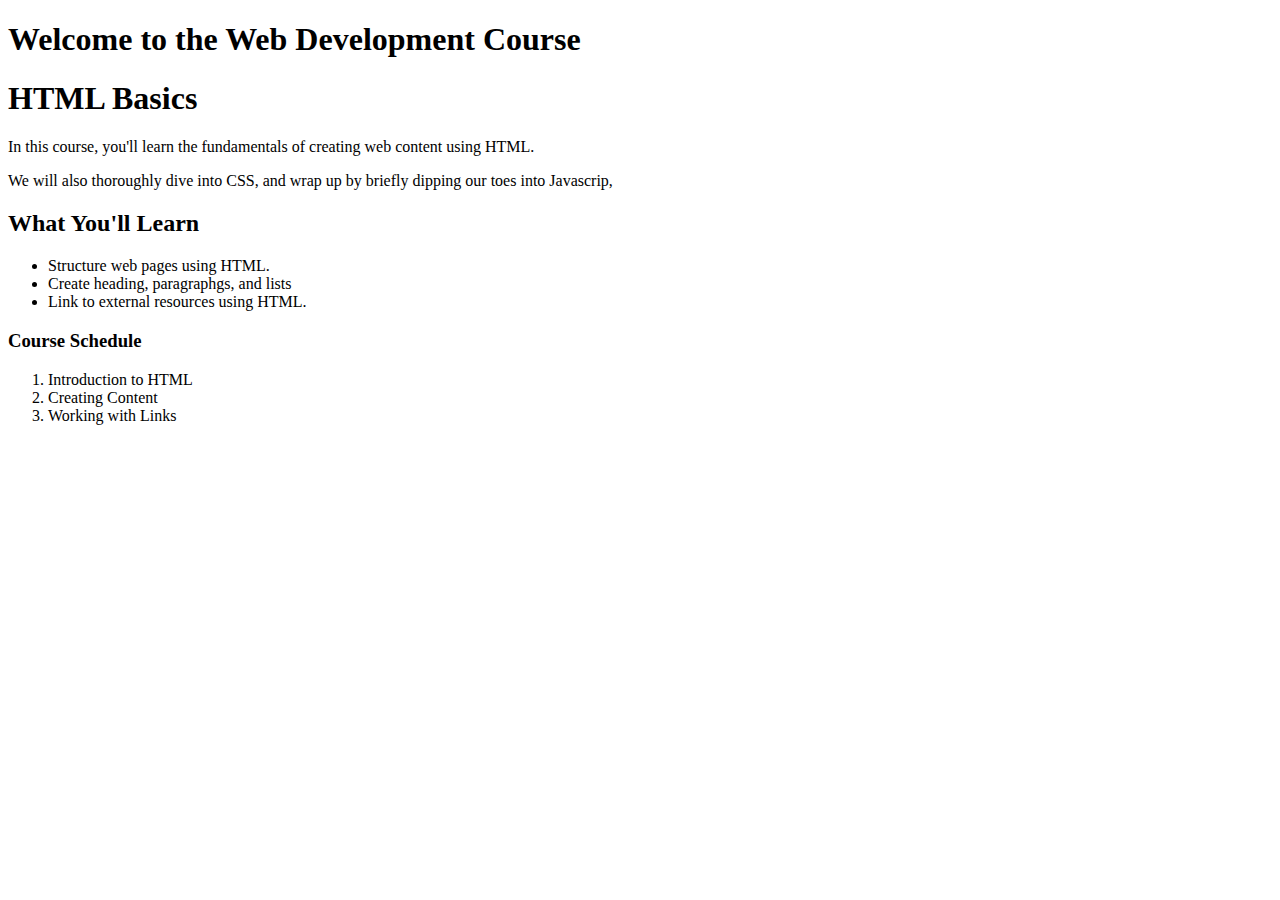
<file: index.html>
<!DOCTYPE html>
<html lang="en">
<meta charset="utf-8">
<head>
<title>Welcome to the Web Development Course</title>
<h1><strong>Welcome to the Web Development Course</strong></h1>
</head>
<body>
<h1>HTML Basics</h1>
<p>In this course, you'll learn the fundamentals of creating web content using HTML.</p>
<p>We will also thoroughly dive into CSS, and wrap up by briefly dipping our toes into Javascrip,</p>
<h2>What You'll Learn</h2>
    <ul>
        <li>Structure web pages using HTML.</li>
        <li>Create heading, paragraphgs, and lists</li>
        <li>Link to external resources using HTML.</li>
    </ul>
<h3>Course Schedule</h3>
    <ol>
        <li>Introduction to HTML</li>
        <li>Creating Content</li>
        <li>Working with Links</li>
    </ol>
</body>
</file>
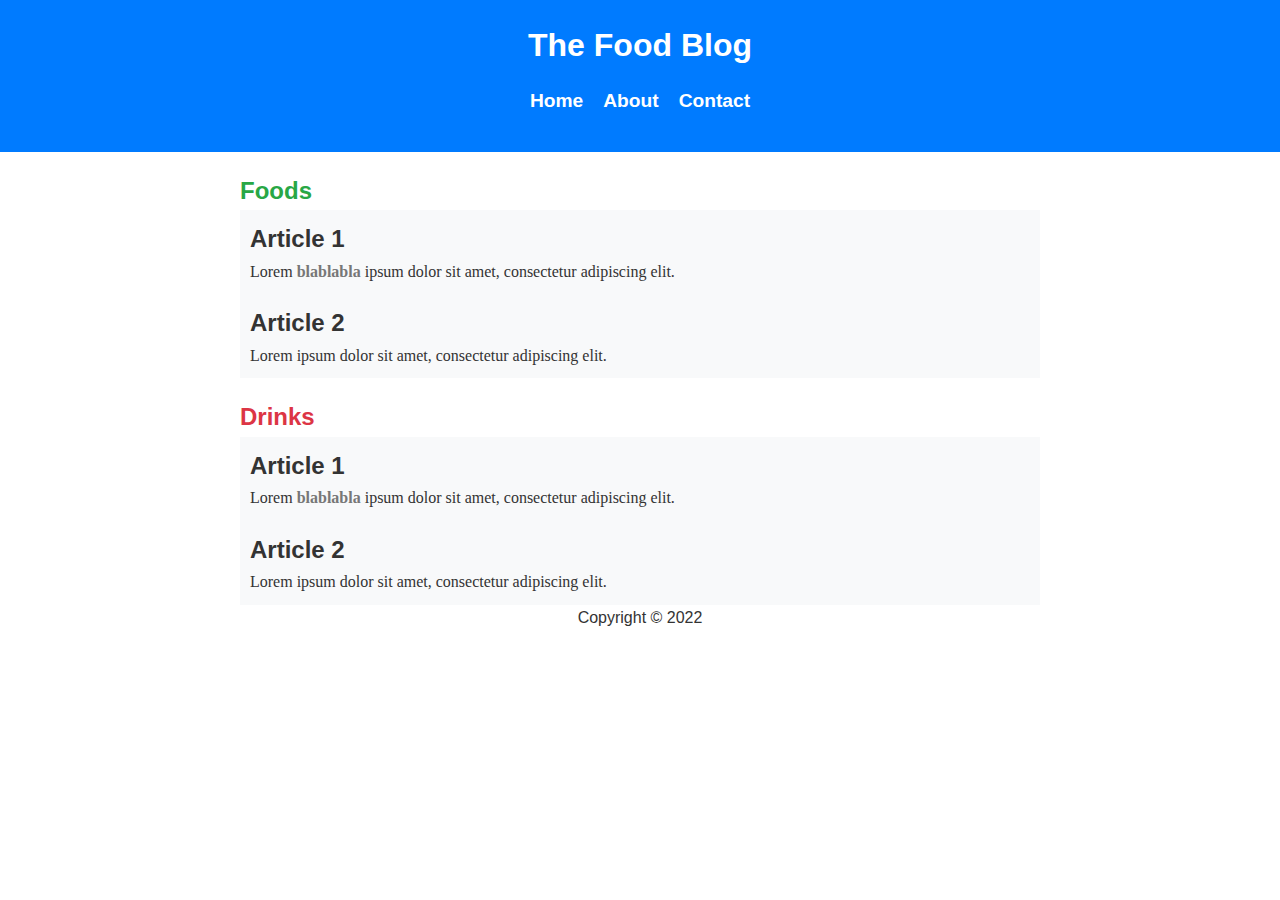
<file: css_part_2/index.html>
<!DOCTYPE html>
<html>
  <head>
    <link rel="stylesheet" type="text/css" href="styles.css" />
  </head>
  <body>
    <header>
      <h1>The Food Blog</h1>
      <nav>
        <ul>
          <li><a href="#home">Home</a></li>
          <li><a href="#about">About</a></li>
          <li><a href="#contact">Contact</a></li>
        </ul>
      </nav>
    </header>
    <main>
      <section class="foods">
        <h2>Foods</h2>
        <article>
          <h2>Article 1</h2>
          <p>
            Lorem <a href="#">blablabla</a> ipsum dolor sit amet, consectetur
            adipiscing elit.
          </p>
        </article>
        <article>
          <h2>Article 2</h2>
          <p>Lorem ipsum dolor sit amet, consectetur adipiscing elit.</p>
        </article>
      </section>
      <section class="drinks">
        <h2>Drinks</h2>
        <article>
          <h2>Article 1</h2>
          <p>
            Lorem <a href="#">blablabla</a> ipsum dolor sit amet, consectetur
            adipiscing elit.
          </p>
        </article>
        <article>
          <h2>Article 2</h2>
          <p>Lorem ipsum dolor sit amet, consectetur adipiscing elit.</p>
        </article>
      </section>
    </main>
    <footer>
      <p>Copyright &copy; 2022</p>
    </footer>
  </body>
</html>
</file>
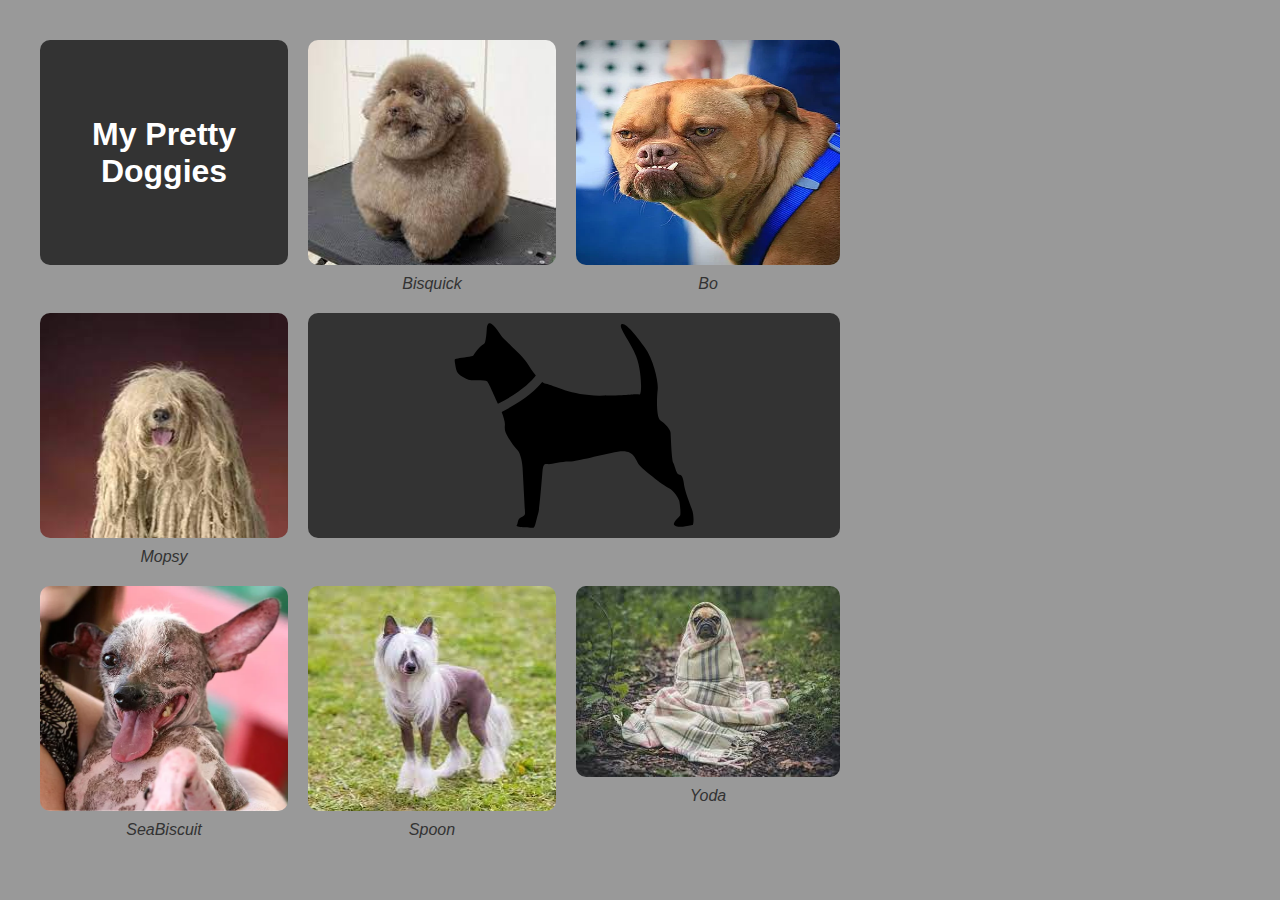
<file: css_static_photo_gallery/index.html>
<!DOCTYPE html>
<html lang="en">
<head>
    <meta charset="UTF-8">
    <meta name="viewport" content="width=device-width, initial-scale=1.0">
    <title>My Pretty Doggies</title>
    <link rel="stylesheet" href="styles.css">
    <link rel="Images" href="\SDEV153\css_static_photo_gallery\Images">
</head>
<body>
    <div class="grid-container">
        <div class="grid-item"><h1 class="secondary-bg">My Pretty Doggies</h1></div>
        <div class="grid-item"> <!-- Bisquick -->
            <figure>
                <img src="Images/bisquick.jpg"
                alt="Bisquick"
                >
                <figcaption>Bisquick</figcaption>
            </figure>
        </div>
        <div class="grid-item"> <!-- Bo -->
            <figure>
                <img src="Images/bo.webp"
                alt="Bo"
                >
                <figcaption>Bo</figcaption>
            </figure>
        </div>
        <div class="grid-item"> <!-- Mopsy -->
            <Figure>
                <img src="Images/mopsy.jpg"
                alt="Mopsy"
                >
                <figcaption>Mopsy</figcaption>   
            </Figure>
        </div>
        <div class="grid-item"> <!-- Svg file -->
            <figure>
                <svg class="secondary-bg merged" version="1.1" id="Calque_1" xmlns="http://www.w3.org/2000/svg" xmlns:xlink="http://www.w3.org/1999/xlink" x="0px" y="0px"
                viewBox="0 0 283.5 226.8" style="enable-background:new 0 0 283.5 226.8;" xml:space="preserve">
                <g id="XMLID_1_">
                    <path id="XMLID_10_" class="svg-light-fill" d="M68.8,99.7c22.3-11.4,34.4-21.9,40.9-30.1c1.3,1,2.5,1.6,3.7,1.8c7.8,1.4,25.7,12.1,54.5,11.9
                        c28.8-0.1,35-1.8,38-1.3s2.5-0.2,3.2-3.2c0.6-3,0.6-21.2-4.7-35.2s-18.6-29.7-14.8-32.2c3.8-2.5,14.5,10.8,23.5,23.3s14,35,13,42.8
                        s-1.5,28,2.8,30.8c4.4,2.8,9.9,8.8,10.2,12.3s1,26.9,2.8,30.7c1.9,3.8,2.9,11.8,6.2,11.8s4.1,6.4,4.8,11.2s5.4,17.4,7.7,23.6
                        c2.3,6.2,1.8,15.7,0.8,15.7s-6.9,1.3-9.8,1.8c-2.9,0.5-9.4,0-9.2-2.8s5.2-7.1,6.2-8.3c1-1.1,0-13.3-1-15.6s-4.3-9-10.5-12.3
                        s-26.3-19-30-23.8c-3.6-4.8-4.5-15.6-21.3-12.8s-40.8,10-48.9,9.8c-8.1-0.1-18.3,3.2-21.6,2.7s-4.6,0-5.3,7.2
                        c-0.6,7.1-3.1,39.6-4.3,42.3c-1.1,2.7-3.1,14.7-4.8,14.7s-18.5-0.2-17-2.2s0.9-6.9,4.2-8.2c3.3-1.4,4.3-2.2,4.3-4.2
                        s-2.2-41-2.5-45.8c-0.3-4.9-1.8-14-5-17.7s-6.5-8-9.5-13c-3-5-3.8-7-3.3-12.7C72.3,109.6,70.6,104.3,68.8,99.7z"/>
                    <path id="XMLID_9_" class="svg-light-fill" d="M22.3,53.7c1.2,8.2,4.8,9.4,10.6,12.5c5.9,3.1,19.1,0.6,21.2,2.7c2.1,2.1,9.6,20,11,22.7
                        C87.2,80.2,98,70.1,103.3,63.1c-4.8-6-9-13.3-10.7-15.2c-3.1-4-7-7.6-11.8-12.3c-1.1-1.1-8.3-8.2-11-10.9c-0.7-0.7-1.7-2-2.6-3.5
                        c-3.6-5.7-12.7-18.4-13.4-4.5c-0.3,5.3-0.9,9.7-1.7,12.9c-0.2,0.7-0.7,1.3-1.3,1.6c-4.9,2.5-9.7,10.4-10.5,11.6s-11.4,2-15.5,3
                        S21.1,45.3,22.3,53.7z"/>
                </g>
                </svg>
            </figure>
        </div> 
        <div class="grid-item"> <!-- SeaBiscuit -->
            <figure>
                <img src="Images/seabiscuit.webp"
                alt="SeaBiscuit"
                >
                <figcaption>SeaBiscuit</figcaption>
            </figure>
        </div>
        <div class="grid-item"> <!-- Spoon -->
            <figure>
                <img src="Images/spoon.jpg"
                alt="Spoon"
                >
                <figcaption>Spoon</figcaption>
            </figure>
        </div>
        <div class="grid-item"> <!-- Yoda -->
            <figure>
                <img src="Images/yoda.jpg"
                alt="Yoda"
                >
                <figcaption>Yoda</figcaption>
            </figure>
        </div>
    </div>
</body>
</html>
</file>
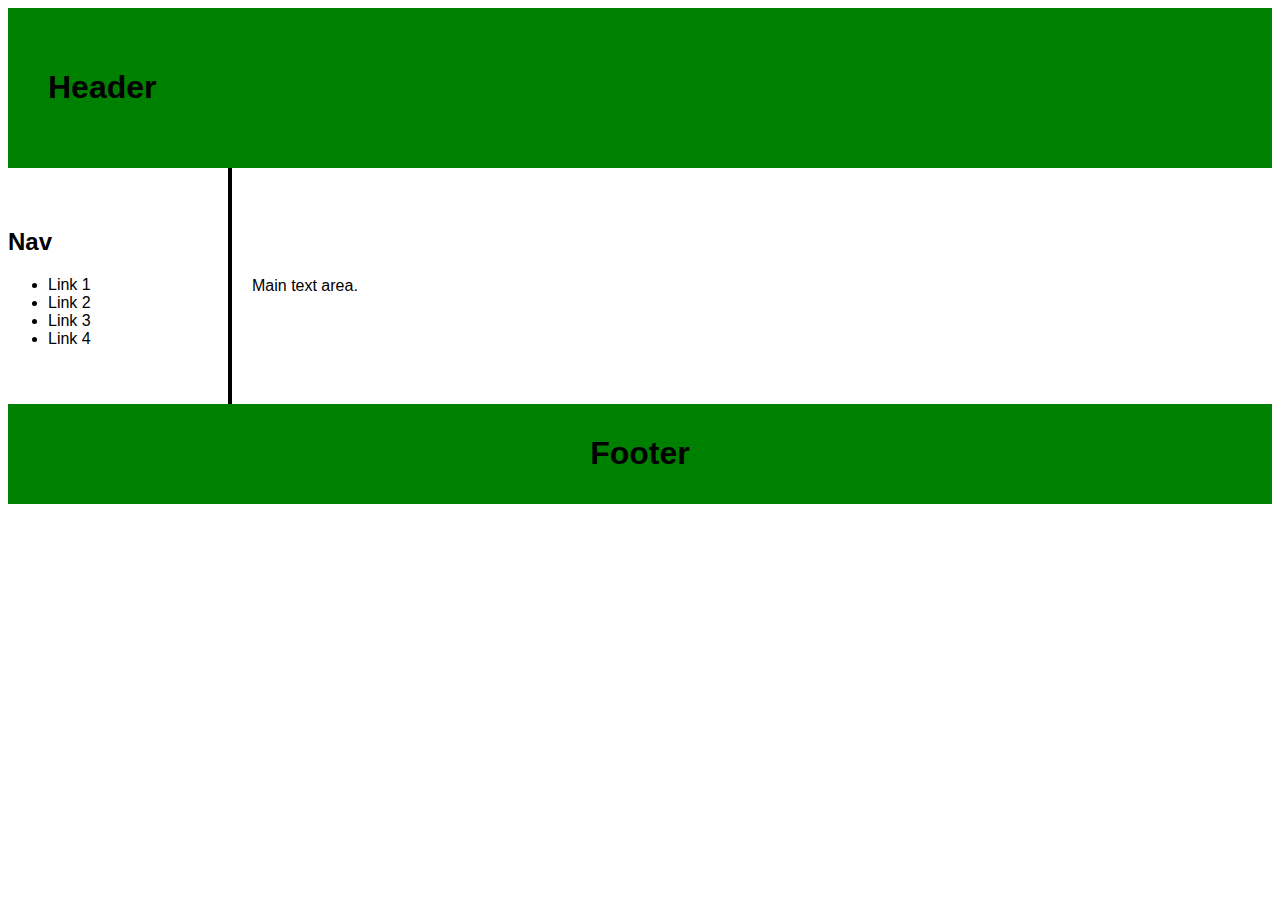
<file: flex_layout/index.html>
<!DOCTYPE html>
<html lang="en">
<head>
    <meta charset="UTF-8">
    <meta name="viewport" content="width=device-width, initial-scale=1.0">
    <title>Document</title>
    <link href="styles.css" rel="stylesheet">
</head>
<body>
    <header>
    <h1>Header</h1>
    </header>

    <div class="main-content">
        <section class="nav-links">
            <h2>Nav</h2>
            <Nav>
                <ul>
                    <li>Link 1</li> 
                    <li>Link 2</li>
                    <li>Link 3</li>
                    <li>Link 4</li>
                </ul>
            </Nav>
        </section>
        <div class="box-number-2">
            <main>
                <P>Main text area.</P>
            </main>
        </div>
   </div>

    <footer>
        <h1>Footer</h1>
    </footer>

</body>
</html>
</file>
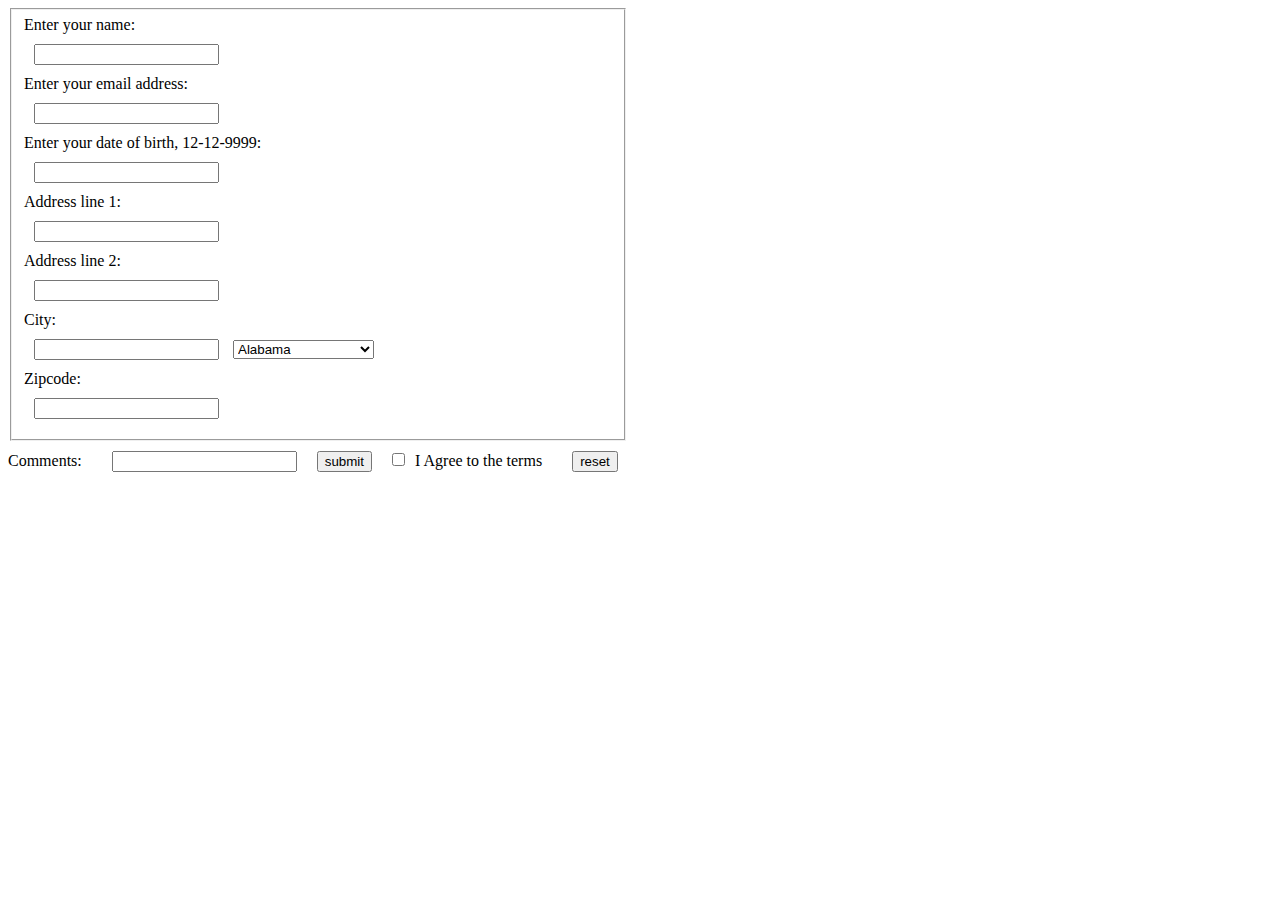
<file: forms/index.html>
<!DOCTYPE html>
<html lang="en">
<head>
    <meta charset="UTF-8">
    <meta name="viewport" content="width=device-width, initial-scale=1.0">
    <title>Document</title>
    <link rel="stylesheet" href="styles.css" >
</head>
<body>
    <form action="test.php" method="post" class="user-info" autocomplete="on">
        <fieldset>
            <div class="form-name">
                <label for="name">Enter your name:</label>
                <input type="text" name="name" id="name" required>
            </div>
            <div class="form-email">
                <label for="name">Enter your email address:</label>
                <input type="text" name="email" id="email" required>
            </div>
            <div class="form-dob">
                <label for="name">Enter your date of birth, 12-12-9999:</label>
                <input type="text" name="dob" id="dob" required>
            </div>
            <div class="address">
                <label for="address_line1">Address line 1:</label><input id="address_line1" type="text" required >
                <label for="address_line2">Address line 2:</label><input id="address_line2" type="text" >
                <label for="city">City:</label><input id="city" type="text" required >
                <select><!-- This is the drop down with the states-->
                <option value="AL">Alabama</option>
                <option value="AK">Alaska</option>
                <option value="AZ">Arizona</option>
                <option value="AR">Arkansas</option>
                <option value="CA">California</option>
                <option value="CO">Colorado</option>
                <option value="CT">Connecticut</option>
                <option value="DE">Delaware</option>
                <option value="DC">District Of Columbia</option>
                <option value="FL">Florida</option>
                <option value="GA">Georgia</option>
                <option value="HI">Hawaii</option>
                <option value="ID">Idaho</option>
                <option value="IL">Illinois</option>
                <option value="IN">Indiana</option>
                <option value="IA">Iowa</option>
                <option value="KS">Kansas</option>
                <option value="KY">Kentucky</option>
                <option value="LA">Louisiana</option>
                <option value="ME">Maine</option>
                <option value="MD">Maryland</option>
                <option value="MA">Massachusetts</option>
                <option value="MI">Michigan</option>
                <option value="MN">Minnesota</option>
                <option value="MS">Mississippi</option>
                <option value="MO">Missouri</option>
                <option value="MT">Montana</option>
                <option value="NE">Nebraska</option>
                <option value="NV">Nevada</option>
                <option value="NH">New Hampshire</option>
                <option value="NJ">New Jersey</option>
                <option value="NM">New Mexico</option>
                <option value="NY">New York</option>
                <option value="NC">North Carolina</option>
                <option value="ND">North Dakota</option>
                <option value="OH">Ohio</option>
                <option value="OK">Oklahoma</option>
                <option value="OR">Oregon</option>
                <option value="PA">Pennsylvania</option>
                <option value="RI">Rhode Island</option>
                <option value="SC">South Carolina</option>
                <option value="SD">South Dakota</option>
                <option value="TN">Tennessee</option>
                <option value="TX">Texas</option>
                <option value="UT">Utah</option>
                <option value="VT">Vermont</option>
                <option value="VA">Virginia</option>
                <option value="WA">Washington</option>
                <option value="WV">West Virginia</option>
                <option value="WI">Wisconsin</option>
                <option value="WY">Wyoming</option>
                </select>
                <label id="zip">Zipcode:</label><input id="Zipcode" type="text" required minlength="5" maxlength="9">
            </div>
        </fieldset>
        <div class="terms">
                <label>Comments:</label><input type="text">
                <input type="submit" value="submit" id="submit-button"> 
                <input type="checkbox" id="terms"><label id="Terms-agree">I Agree to the terms</label>
                <input type="reset" value="reset" id="reset-button" >
        </div>
        
    </form>
    

    
</body>
</html>
</file>
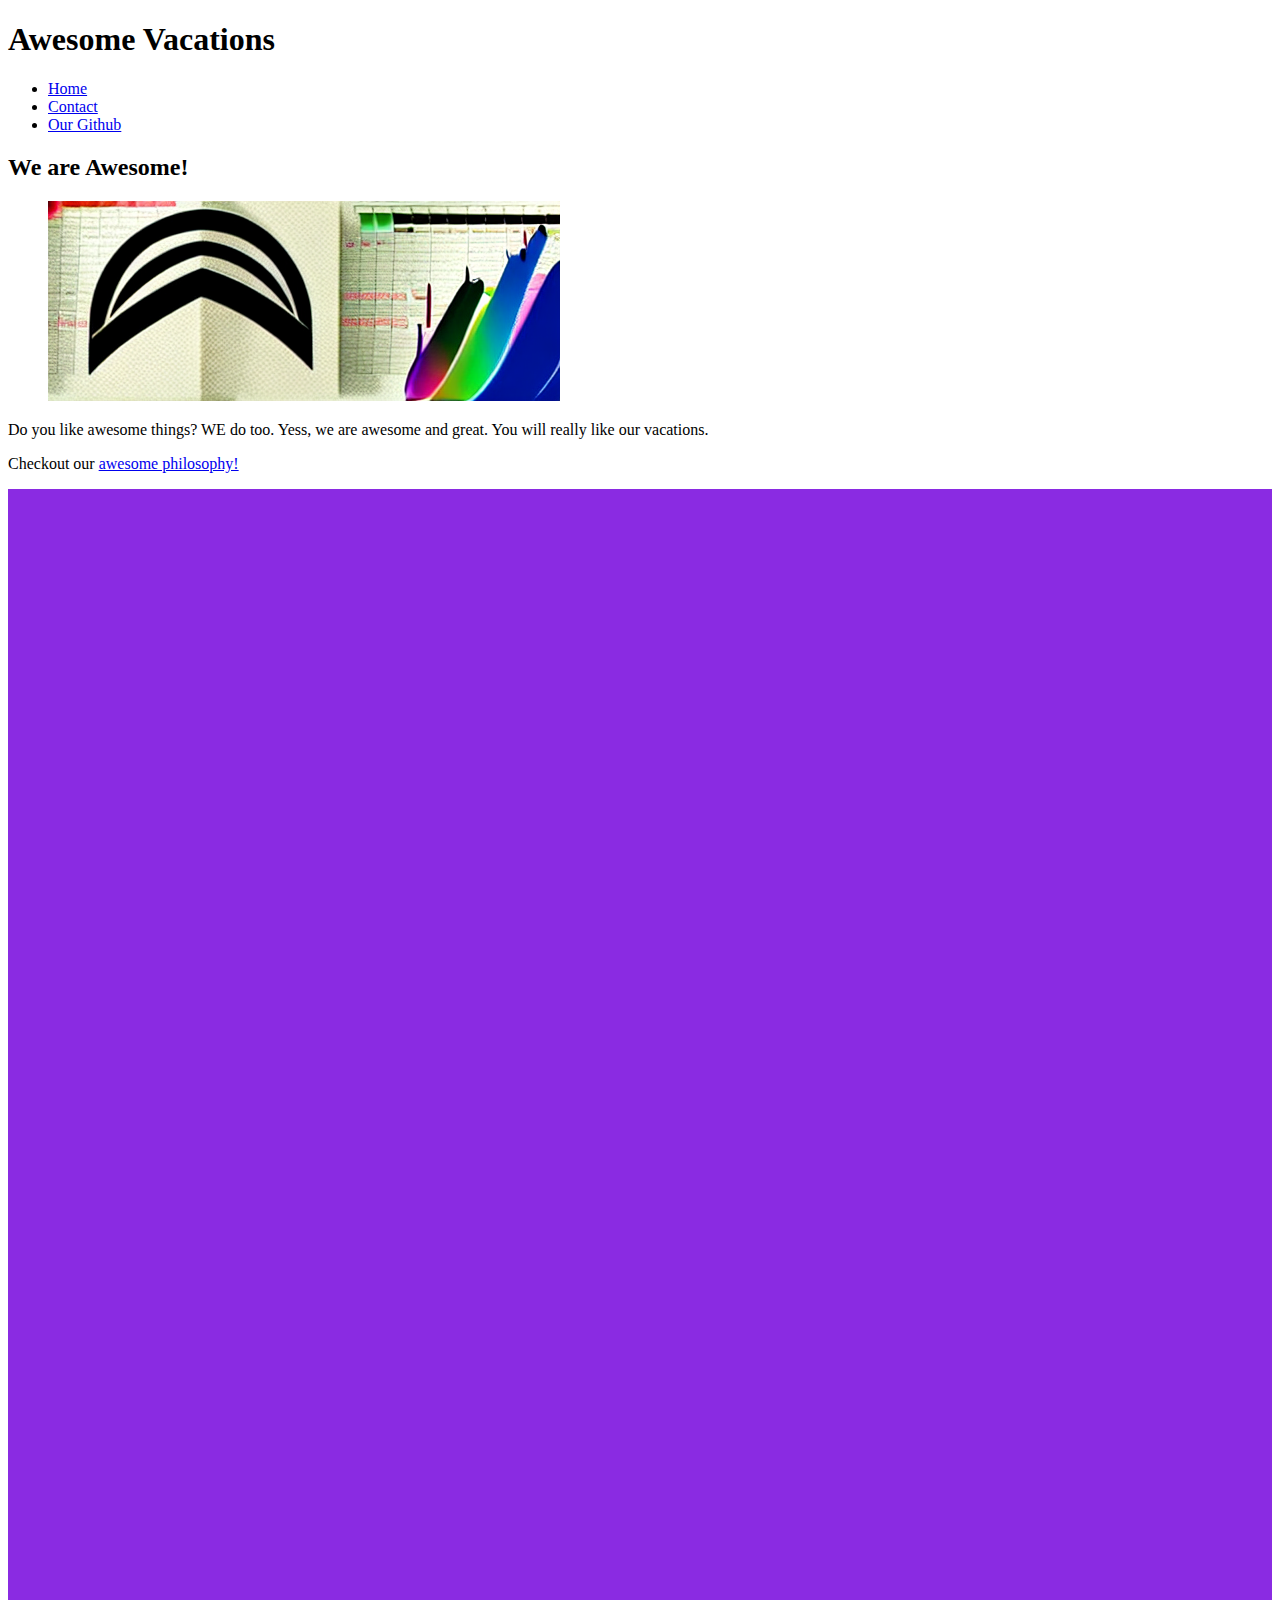
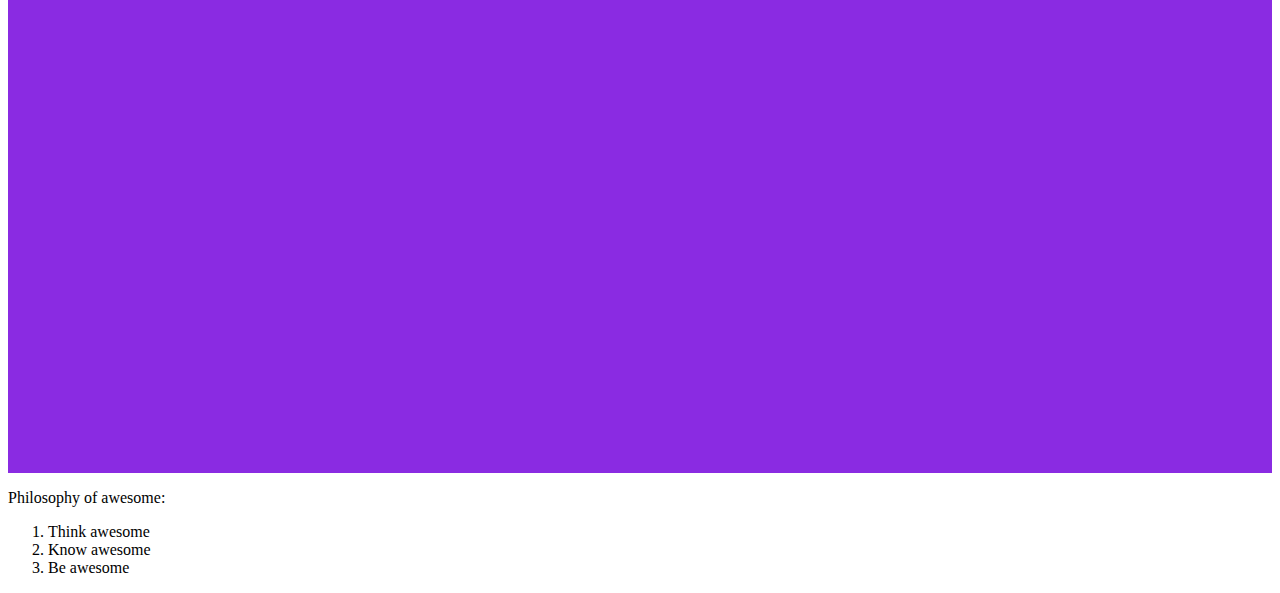
<file: html_multipage_website/index.html>
<!DOCTYPE html>
<!-- Logan Luper, October 30th, 2023-->

<html lang="english">
    <head>
        <meta charset="utf-8">
        <meta http-equiv="X-UA-Compatible" content="IE=edge">
        <title>Awesome Vacations</title>
        <meta name="description" content="">
        <meta name="viewport" content="width=device-width, initial-scale=1">
        <link rel="stylesheet" href="">
    </head>
    <body>
       <h1>Awesome Vacations</h1>
       <nav class="menu">
        <ul>
            <li class="menu"><a href="index.html">Home</a></li>
            <li class="menu"><a href="contacts.html">Contact</a></li>
            <li class="menu"><a target="_blank" href="https://github.com/biggyeatsock/SDEV153.git">Our Github</a></li>
        </ul>
       </nav>
       
        <h2>We are Awesome!</h2>
        <figure>
            <img src="assets/logo.png" 
              alt="Our Logo" 
              width="512" 
              height="200" 
              >
        </figure>
        <p>Do you like awesome things? WE do too. Yess, we are awesome and great. You will really like our vacations.</p>
        <p>Checkout our <a href="#philosophy">awesome philosophy!</a></p>
            
        

        <div style="height: 99rem; background-color: blueviolet"></div>
        
        <footer>
         
         <div id="philosophy">
                <p>Philosophy of awesome:</p>
        <ol>
            <li>Think awesome</li>
            <li>Know awesome</li>
            <li>Be awesome</li>
        </ol>  
         </div>
         
        </footer>
       
        <script src="" async defer></script>
    </body>
</html>
</file>
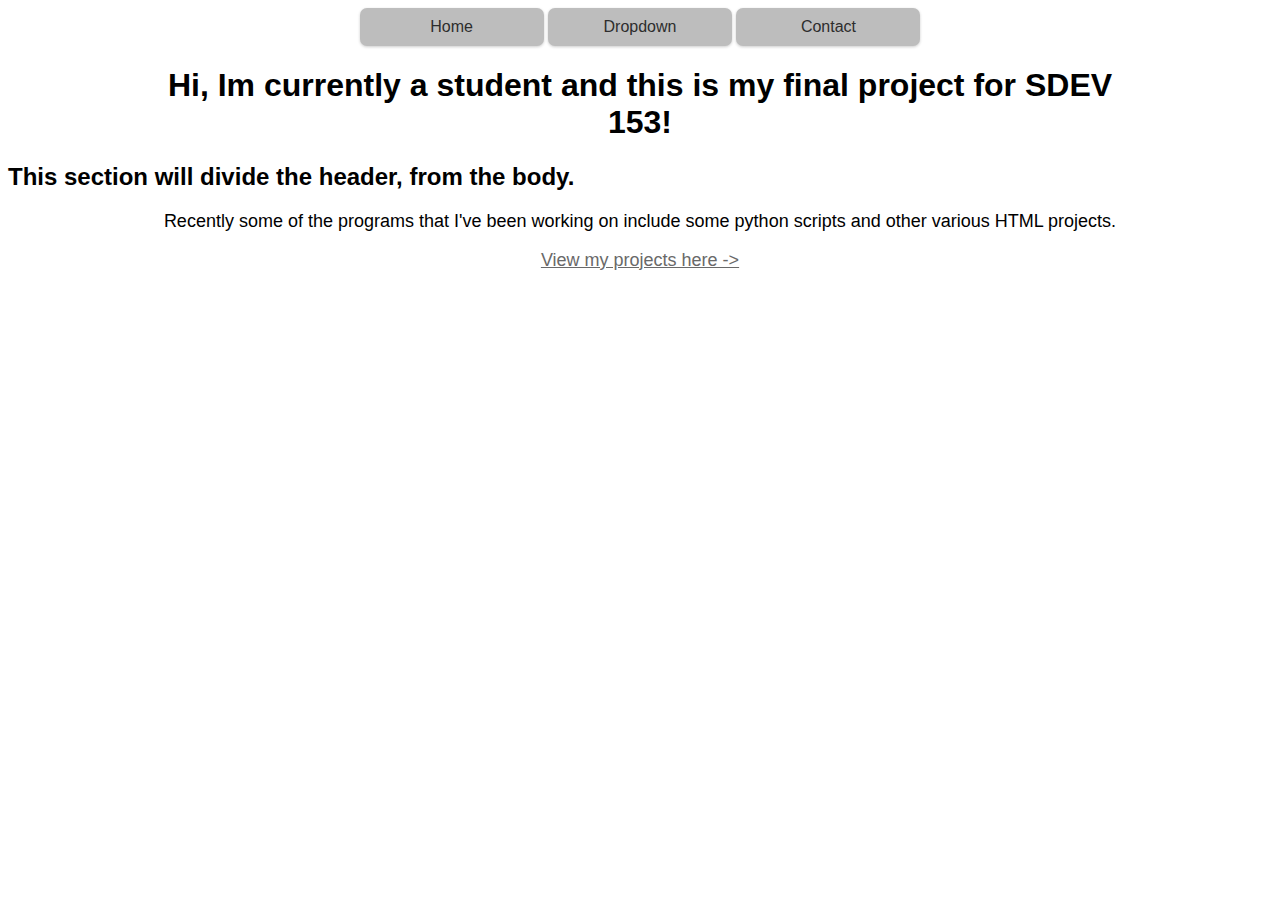
<file: SDEV153_FInal_Project/index.html>
<!DOCTYPE html>
<html lang="en">
<head>
    <meta charset="UTF-8">
    <meta name="viewport" content="width=device-width, initial-scale=1.0">
    <title>Logan's Final Project.</title>
    <link rel="icon" type="image/x-icon" href="cube.png" />
    <link rel="reset" href="reset.css"/>
    <link rel="stylesheet" href="styles.css"/>
    <link href="page1.html">
    
</head>
<nav class="navbar"> 
	<ul>
		<li><a href="index.html">Home</a></li>
		<li>
			<a href="#">Dropdown</a>
			<ul>
				<li><a href="page1.html">My Daily Carry</a></li>
				<li><a href="#">TBD</a></li>
			</ul>
		</li>
		<li><a href="contact.html">Contact</a></li>
	</ul>
</nav>

<body>
    <Div class="header">
        <h1>Hi, Im currently a student and this is my final project for SDEV 153!</h1>
    </Div>
    <div class="divider">
        <h2>This section will divide the header, from the body.</h2>
    </div>
    <div class="main">
        <p>Recently some of the programs that I've been working on include some python scripts and other various HTML projects.</p>
        <a href="https://github.com/biggyeatsock" target="_blank">View my projects here -></a>
    </div> 


</body>
</html>
</file>
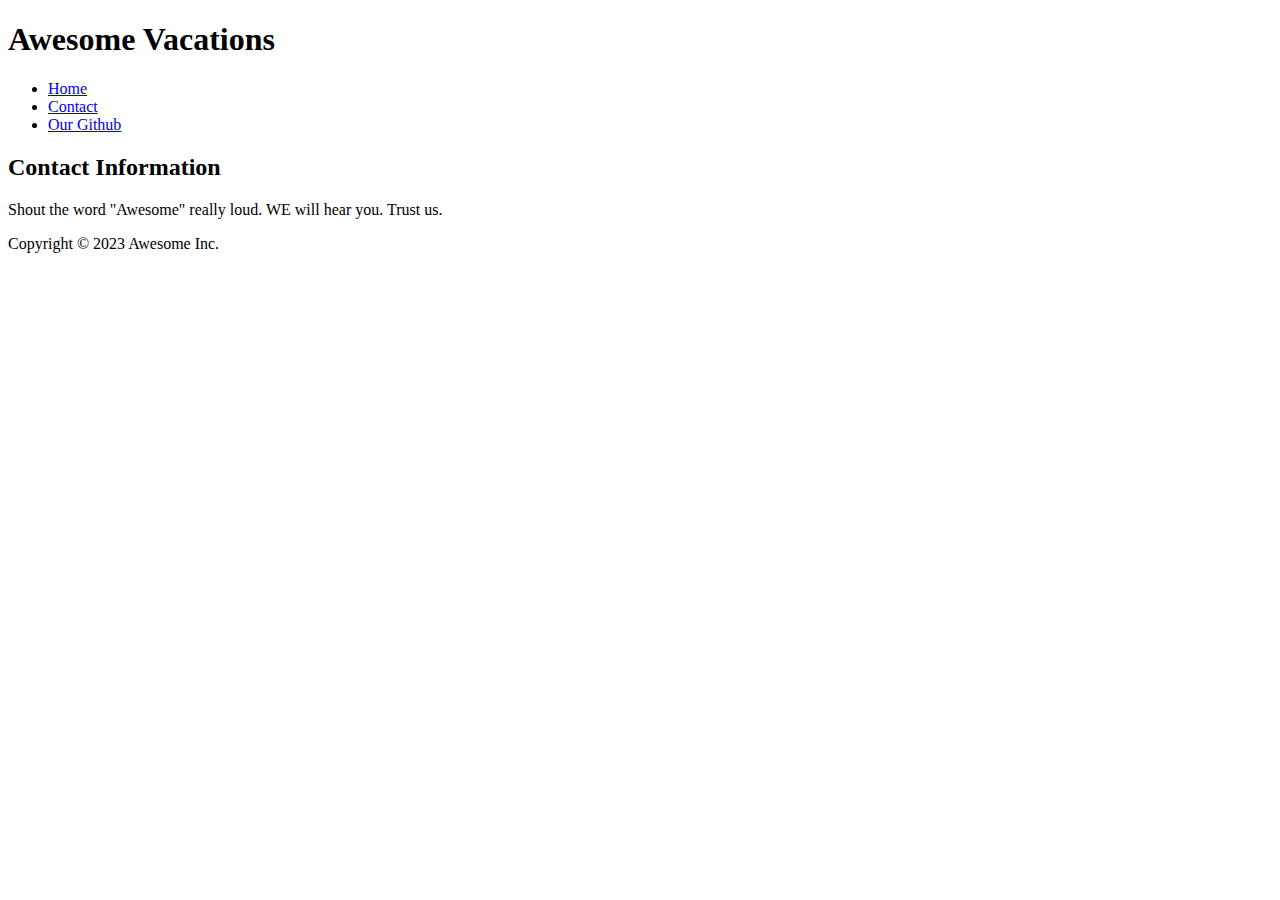
<file: html_multipage_website/contacts.html>
<!DOCTYPE html>

<html>
    <head>
        <meta charset="utf-8">
        <meta http-equiv="X-UA-Compatible" content="IE=edge">
        <title>Awesome Contacts</title>
        <meta name="description" content="">
        <meta name="viewport" content="width=device-width, initial-scale=1">
        <link rel="stylesheet" href="">
    </head>
    <body>
       
        <h1>Awesome Vacations</h1>
        <nav class="menu">
            <ul>
                <li class="menu"><a href="index.html">Home</a></li>
                <li class="menu"><a href="contacts.html">Contact</a></li>
                <li class="menu"><a target="_blank" href="https://github.com/biggyeatsock/SDEV153.git">Our Github</a></li>
            </ul>
        </nav>

           <h2>Contact Information</h2>
           <p>Shout the word "Awesome" really loud. WE will hear you. Trust us.</p>
           <a>Copyright © 2023 Awesome Inc.</a>

        <script src="" async defer></script>
    </body>
</html>
</file>
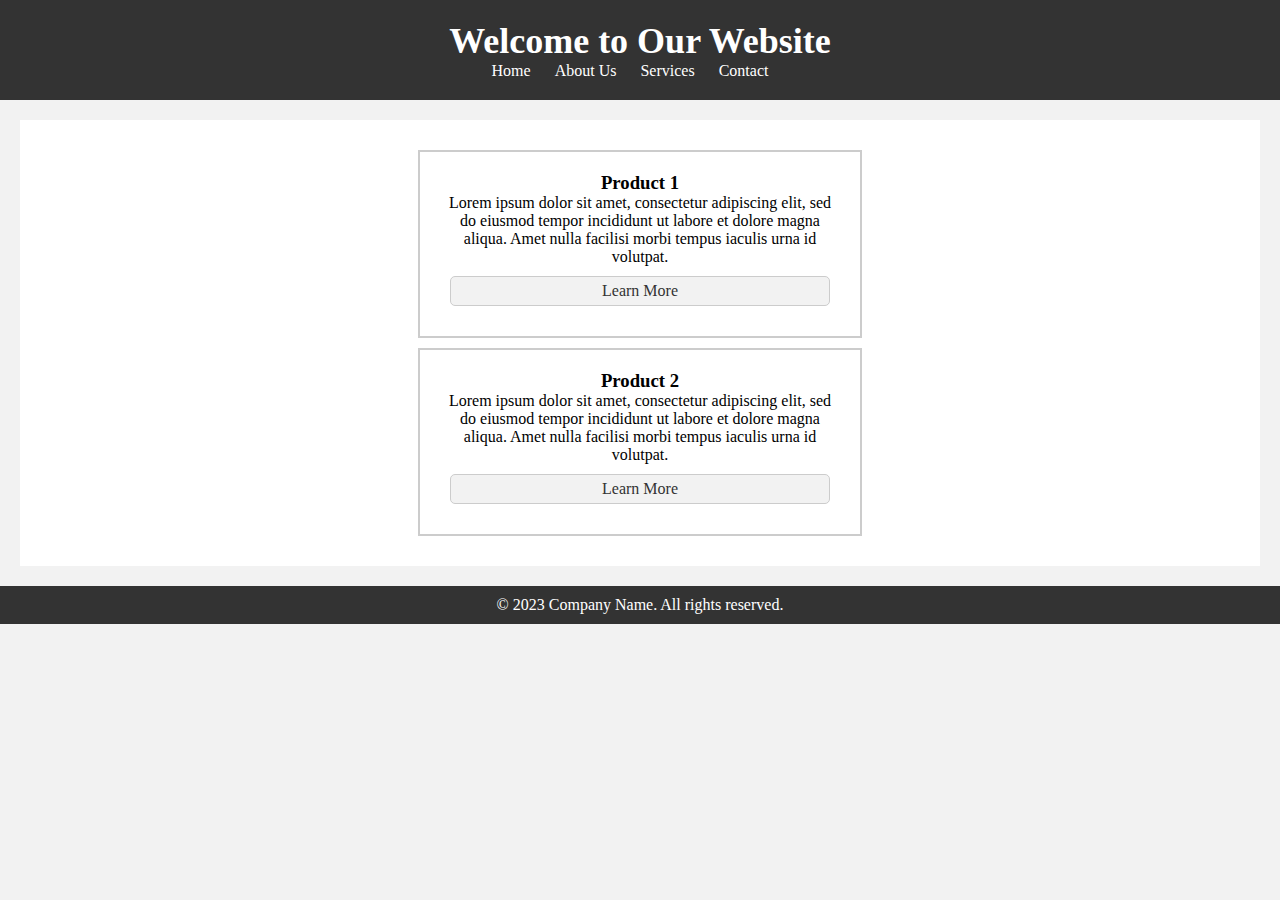
<file: intro_to_css/intro_to_css-2.html>
<!DOCTYPE html>
<html lang="en">
  <head>
    <title>CSS Selector Demo</title>
    <link rel="stylesheet" href="sytles.css">
  </head>
  <body>
    <header>
      <h1 id="welcome">Welcome to Our Website</h1>
      <nav>
        <ul>
          <li><a href="#">Home</a></li>
          <li><a href="#">About Us</a></li>
          <li><a href="#">Services</a></li>
          <li><a href="#">Contact</a></li>
        </ul>
      </nav>
    </header>

    <main>
      <article class="product">
        <h3>Product 1</h3>
        <p>
          Lorem ipsum dolor sit amet, consectetur adipiscing elit, sed do
          eiusmod tempor incididunt ut labore et dolore magna aliqua. Amet nulla
          facilisi morbi tempus iaculis urna id volutpat.
        </p>
        <a class="learn" href="#">Learn More</a>
      </article>

      <article class="product">
        <h3>Product 2</h3>
        <p>
          Lorem ipsum dolor sit amet, consectetur adipiscing elit, sed do
          eiusmod tempor incididunt ut labore et dolore magna aliqua. Amet nulla
          facilisi morbi tempus iaculis urna id volutpat.
        </p>
        <a class="learn" href="#">Learn More</a>
      </article>
    </main>

    <footer>
      <p>&copy; 2023 Company Name. All rights reserved.</p>
    </footer>
  </body>
</html>
</file>
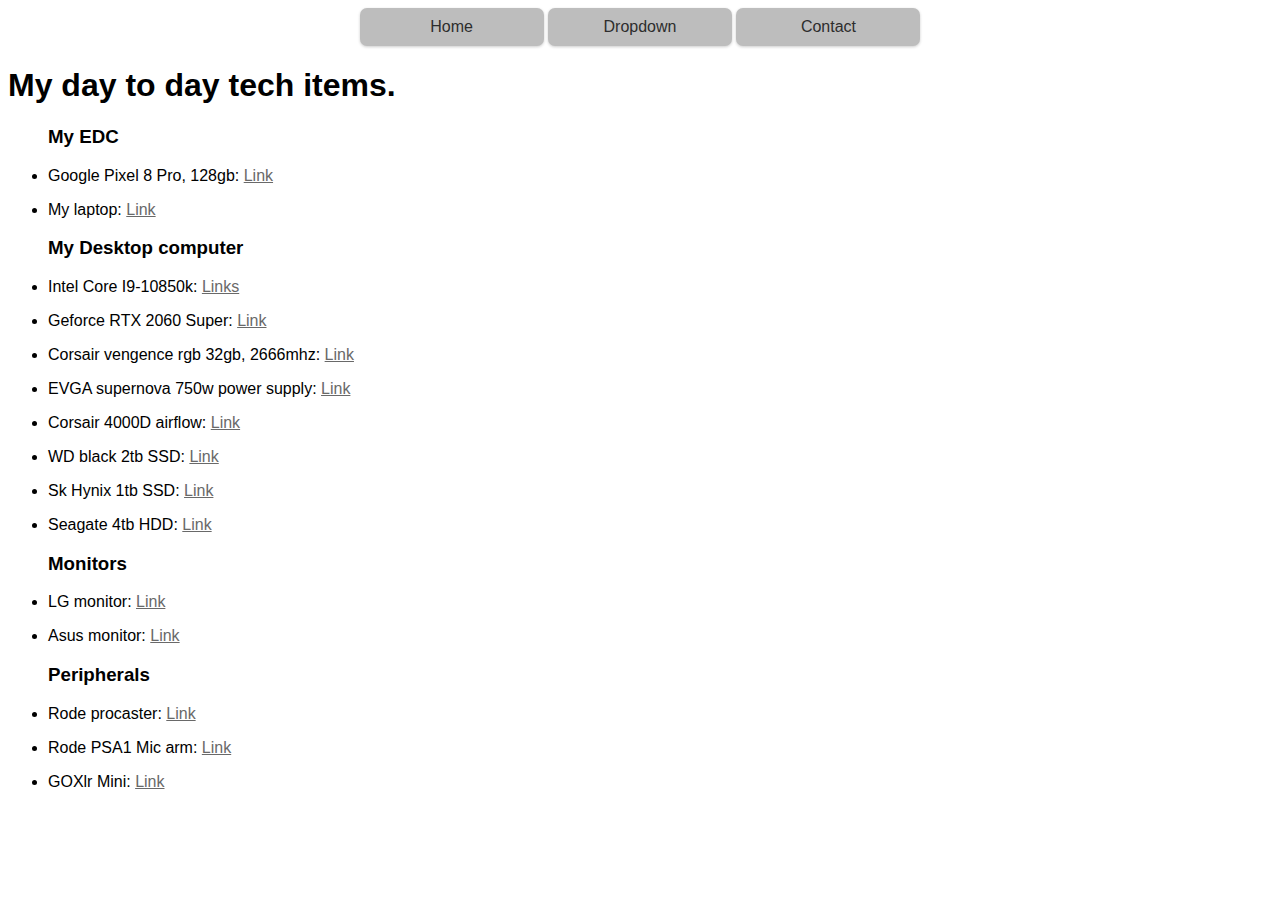
<file: SDEV153_FInal_Project/page1.html>
<!DOCTYPE html>
<html lang="en">
<head>
    <meta charset="UTF-8">
    <meta name="viewport" content="width=device-width, initial-scale=1.0">
    <title>My EDC</title>
    <link rel="reset" href="reset.css">
    <link rel="stylesheet" href="styles.css">
    <link rel="icon" type="image/x-icon" href="cube.png" />
</head>

<nav class="navbar"> 
	<ul>
		<li><a href="index.html">Home</a></li>
		<li>
			<a href="#">Dropdown</a>
			<ul>
				<li><a href="page1.html">My Daily Carry</a></li>
				<li><a href="#">TBD</a></li>
			</ul>
		</li>
		<li><a href="contact.html">Contact</a></li>
	</ul>
</nav>

<body>
<h1>My day to day tech items.</h1>
<div class="tech_items">
        <ul> <!-- All links have been added.-->
            <h3>My EDC</h3>
            <li><p>Google Pixel 8 Pro, 128gb: <a href="https://www.amazon.com/dp/B0CGTJ12Z9/ref=twister_B0CHKP6RB8?_encoding=UTF8&th=1" target="_blank">Link</a></p></li>
            <li><p>My laptop: <a href="https://www.amazon.com/Lenovo-Legion-Gaming-7-4800H-Phantom/dp/B08Q7BL7N1/ref=sr_1_5?crid=14XNFTPG05S2T&keywords=lenovo%2Blegion%2B5%2Brtx%2B2060&qid=1701118496&sprefix=lenovo%2Blegion%2B5%2Brtx%2B2060%2Caps%2C111&sr=8-5&th=1" target="_blank">Link</a></p></li>
            <h3>My Desktop computer</h3>
            <li><p>Intel Core I9-10850k: <a href="https://www.amazon.com/Intel-i9-10850K-Desktop-Processor-Unlocked/dp/B08DHRG2X9/ref=sr_1_3?crid=252XKSZNFEEM3&keywords=intel+core+i9-10850k&qid=1701119561&sprefix=intel+core+i9-1085%2Caps%2C112&sr=8-3" target="_blank">Links</a></p></li>
            <li><p>Geforce RTX 2060 Super:  <a href="https://www.amazon.com/EVGA-08G-P4-3163-KR-GeForce-Overclocked-Backplate/dp/B07TLPWBJ4/ref=sr_1_2?crid=1OTISZN3JOLY4&keywords=evga%2Brtx%2B2060%2Bsuper&qid=1701119595&sprefix=evga%2Brtx%2B2060%2Bsupe%2Caps%2C123&sr=8-2&th=1" target="_blank">Link</a></p></li>
            <li><p>Corsair vengence rgb 32gb, 2666mhz:  <a href="https://www.amazon.com/gp/product/B07GSKMJ6D/ref=ppx_yo_dt_b_asin_title_o07_s00?ie=UTF8&psc=1" target="_blank">Link</a></p></li>
            <li><p>EVGA supernova 750w power supply: <a href="https://www.amazon.com/EVGA-Supernova-Modular-Warranty-220-GT-0750-Y1/dp/B088SV1FH9/ref=sr_1_3?keywords=evga+750w+power+supply&qid=1701119819&sr=8-3&ufe=app_do%3Aamzn1.fos.304cacc1-b508-45fb-a37f-a2c47c48c32f" target="_blank">Link</a></p></li>
            <li><p>Corsair 4000D airflow: <a href="https://www.amazon.com/Corsair-4000D-Airflow-Tempered-Mid-Tower/dp/B08C7BGV3D/ref=sr_1_1?crid=3HQ2D65UAZX0L&keywords=corsair+400d+airflow&qid=1701119788&sprefix=corsair+400d+airflo%2Caps%2C112&sr=8-1&ufe=app_do%3Aamzn1.fos.304cacc1-b508-45fb-a37f-a2c47c48c32f" target="_blank">Link</a></p></li>
            <li><p>WD black 2tb SSD: <a href="https://www.amazon.com/WD_BLACK-SN850X-Internal-Gaming-Solid/dp/B0B7CMZ3QH/ref=sr_1_2?crid=32XAGFRGLQ1ZA&keywords=wd+black+2tb+sn850x&qid=1701119862&sprefix=wd+black+2tb%2Caps%2C110&sr=8-2" target="_blank">Link</a></p></li>
            <li><p>Sk Hynix 1tb SSD: <a href="https://www.amazon.com/gp/product/B08DKB5LWY/ref=ppx_yo_dt_b_asin_title_o06_s00?ie=UTF8&th=1" target="_blank">Link</a></p></li>
            <li><p>Seagate 4tb HDD: <a href="https://www.amazon.com/Seagate-BarraCuda-Internal-Drive-3-5-Inch/dp/B07D9C7SQH/ref=sr_1_2?crid=1074NH8NGSQMS&keywords=seagate+barracuda+4tb&qid=1701119884&sprefix=seagate+baracude+%2Caps%2C113&sr=8-2&ufe=app_do%3Aamzn1.fos.304cacc1-b508-45fb-a37f-a2c47c48c32f" target="_blank">Link</a></p</li>
            <h3>Monitors</h3>
            <li><p>LG monitor: <a href="https://www.amazon.com/LG-32GP750-B-Ultragear-Compatible-Adjustable/dp/B09WXX42ZS?th=1" target="_blank">Link</a></p></li>
            <li><p>Asus monitor: <a href="https://www.amazon.com/VG245H-inchFull-Console-FreeSync-Adaptive/dp/B01JGYM5H6?th=1" target="_blank">Link</a></p></li>
            <h3>Peripherals</h3>
            <li><p>Rode procaster: <a href="https://www.amazon.com/Rode-Procaster-Broadcast-Dynamic-Microphone/dp/B001IPUJJI/ref=sr_1_1_pp?crid=17KF49YZ0W9M&keywords=rode%2Bprocaster&qid=1701119766&s=musical-instruments&sprefix=rode%2Bpro%2Cmi%2C102&sr=1-1&ufe=app_do%3Aamzn1.fos.304cacc1-b508-45fb-a37f-a2c47c48c32f&th=1" target="_blank">Link</a></p></li>
            <li><p>Rode PSA1 Mic arm: <a href="https://www.amazon.com/RODE-Swivel-Mount-Studio-Microphone/dp/B001D7UYBO/ref=sr_1_4?crid=1MGNT5X9MC5GQ&keywords=rode%2Bpsa1%2Bmic%2Barm&qid=1701119902&sprefix=rode%2Bpsa1%2Bmic%2Barm%2Caps%2C104&sr=8-4&ufe=app_do%3Aamzn1.fos.304cacc1-b508-45fb-a37f-a2c47c48c32f&th=1" target="_blank">Link</a></p></li>
            <li><p>GOXlr Mini: <a href="https://www.amazon.com/gp/product/B07XH41DLN/ref=ppx_yo_dt_b_asin_title_o00_s00?ie=UTF8&th=1" target="_blank">Link</a></p></li>
        </ul>
</div>  
</body>
</html>
</file>
<file: css_part_2/styles.css>
* {
  margin: 0;
  padding: 0;
}

body {
  font-family: "Arial", sans-serif;
  color: #333;
  line-height: 1.6;
  padding: 0;
  margin: 0;
}

main {
  width: 80%;
  margin: 0 auto;
  max-width: 800px;
}

header {
  background-color: #007bff;
  color: #fff;
  padding: 20px 0;
  margin-bottom: 10px;
}

footer {
  text-align: center;
}

a {
  text-decoration: none;
}

h1 {
  text-align: center;
  font-size: 2em;
}

section {
  margin-top: 20px;
}

article {
  background-color: #f8f9fa;
  padding: 10px;
}


nav > ul {
  list-style: none;
  display: flex;
  justify-content: center;
  padding: 15px 0;
}

/* Select anchors within the nav element */
nav  a {
  color: #fff;
  font-size: 1.2em;
  font-weight: bold;
  margin: 0 10px;
}

/* Select anchor hover effects within the nav element */
nav a:hover {
  color: #f8f9fa;
  text-decoration: underline;
}

/* Select p within the article element */
article > p {
  font-family: "Times New Roman", Times, serif;
}

/* Select anchors within the article element */
article a {
  color: #777;
  font-weight: bold;
}

/* Select h2s that are immediate children of a section with the class "foods" */
.foods > h2 {
  color: #28a745;
}

/* Select h2s that are immediate children of a section with the class "drinks" */
.drinks > h2 {
  color: #dc3545;
}
</file>
<file: css_static_photo_gallery/styles.css>
*{
    box-sizing: border-box;
    margin: 0;
    padding: 0;
}

body{
    background-color: #999;
    font-family: "Roboto", sans-serif;
    color: #fff;
    padding: 40px;
}

.grid-container {
    display: Grid; /* Sets the displa to GRID, wooooooooooo */
    gap: 20px; /* Gapping the spaces. */
    /* Setting collumns and rows. */
    grid-template-columns: 1fr 1fr 1fr;
    grid-template-rows: 1fr 1fr 1fr;
    max-width: 800px;
}

.grid-container > .grid-item:nth-child(5) {
    grid-column: span 2;
}

.grid-container > .grid-item > *{
    width: 100%;
    display: flex;
    text-align: center;
    flex-direction: column;
    justify-content: center;
    align-items: center;
    align-items: stretch;
}


.grid-container > .grid-item > figure > figcaption{
    margin-top: 10px;
    font-style: italic;
    color: #333;
}

.secondary-bg {
    background-color: #333;
    height: 300px;
}

/* h1 > .secondary-bg {
    height: 300px;
} */

.svg-light-fill{
    color: #fff;
}

h1, img, svg {
    border-radius: 10px;
    max-height: 225px;
}
</file>
<file: flex_layout/styles.css>
html{
    font-family: Arial, Helvetica, sans-serif;
}

header {
    padding: 40px;    
    background-color: green;
    text-align: left;
    
}
.main-content {
    flex: 1;
    display: flex;
    align-items: center;
    flex-wrap: wrap;
    justify-content: left;
    text-align: left;
   
}
.nav-links {    
    border-right: 4px;
    border-right-style: solid;
    padding-right: 20px;
    padding-bottom: 40px;
    padding-top: 40px;
    min-width: 200px;
    text-align: left;
}

.box-number-2{
    padding-top: 40px;
    padding-bottom: 40px;
    padding-left: 20px;
    padding-right: 20px;
}


footer {
    background-color: green;
    text-align: center;
    padding-top: 10px;
    padding-bottom: 10px;
}
</file>
<file: forms/styles.css>
form.user-info{
    display: table;
}

div.address div.form-name div.form-email div.form-dob div.address{
    display: table-row;
}

label, input select{
    display: table-cell;
    margin-bottom: 10px;
}

label{
    padding-right: 20px;
}

div.terms{
    display: table
}

input, label{
    display: table-cell;
    margin: 10px;
}
</file>
<file: SDEV153_FInal_Project/styles.css>
@import url("https://fonts.googleapis.com/css?family=Montserrat:wght400;900&display=swap");

@font-face {
    font-family: 'MyWebFont';
    src: url("https://fonts.googleapis.com/css?family=Montserrat");
    font-display: swap;
}

* {
    font-family: roboto, sans-serif;
}

.navbar {
    /* background-color: #333; */
    position: relative;
    z-index: 999;
    text-align: center;
}

.navbar ul {
    list-style-type: none;
    margin: 0;
    padding: 0; 
}

.navbar li {
    display: inline-block;
}

.navbar li a {
    color: #2d2d2d;
    display: block;
    padding: 10px 20px;
    text-decoration: none;
    box-shadow: 0 1px 3px rgba(0, 0, 0, 0.2);
    border-radius: 7px;
    background-color: #bdbdbd;
    z-index: 1;
    min-width: 144px;
}

/* Style the dropdown menu */
.navbar ul ul {
    position: absolute;
    top: 100%;
    display: none;

}

.navbar ul ul li {
    display: block;
}

.navbar li:hover ul {
    display: block;
}

/* Change the background color of dropdown links on hover */
.navbar ul ul li a:hover {
    background-color: #555;
}

.header h1{
    text-align: center;
    margin-left: 150px;
    margin-right: 150px;
}

.main{
    text-align: center;
    font-size: large;
}

a{color:#696969}
a:visited{color:#696969}
a:hover{color:#696969}
a:active{color:#696969}

.tech_items{
    display: inline;
    
}


.cursed {
    height: min-content;
    width: min-content
}
</file>
<file: intro_to_css/sytles.css>
*{
    margin: 0;
    padding: 0;    
}

body{
    font-family: "Arial, sans-serif";
    background-color: #f2f2f2;
}

header{
    background-color: #333;
    color: #fff;
    text-align: center;
    padding: 20px;
}

main{
    margin: 20px;
    padding: 20px;
    background-color: #fff;
}

footer{
    background-color: #333;
    color: #fff;
    text-align: center;
    padding: 10px;
}

ul{
    list-style: none;
}

li{
    display: inline;
    margin-right: 20px;
}

a{
    text-decoration: none; 
    color: #fff;
}

.product{
    width: 400px;
    padding: 20px;
    text-align: center;
    background-color: #fff;
    margin-left: auto;
    margin-right: auto;
    margin-top: 10px;
    margin-bottom: 10px;
    border-style: solid;
    border-color: #ccc;
    border-width: 2px;
}

.learn{
    color:#333;
    background-color: #f2f2f2;
    border-style: solid;
    border-color:#ccc;
    border-width: 1px;
    border-radius: 5px;
    display: block;
    margin: 10px;
    padding: 5px;
}
#welcome{
    font-size: 36px;
}
</file>
